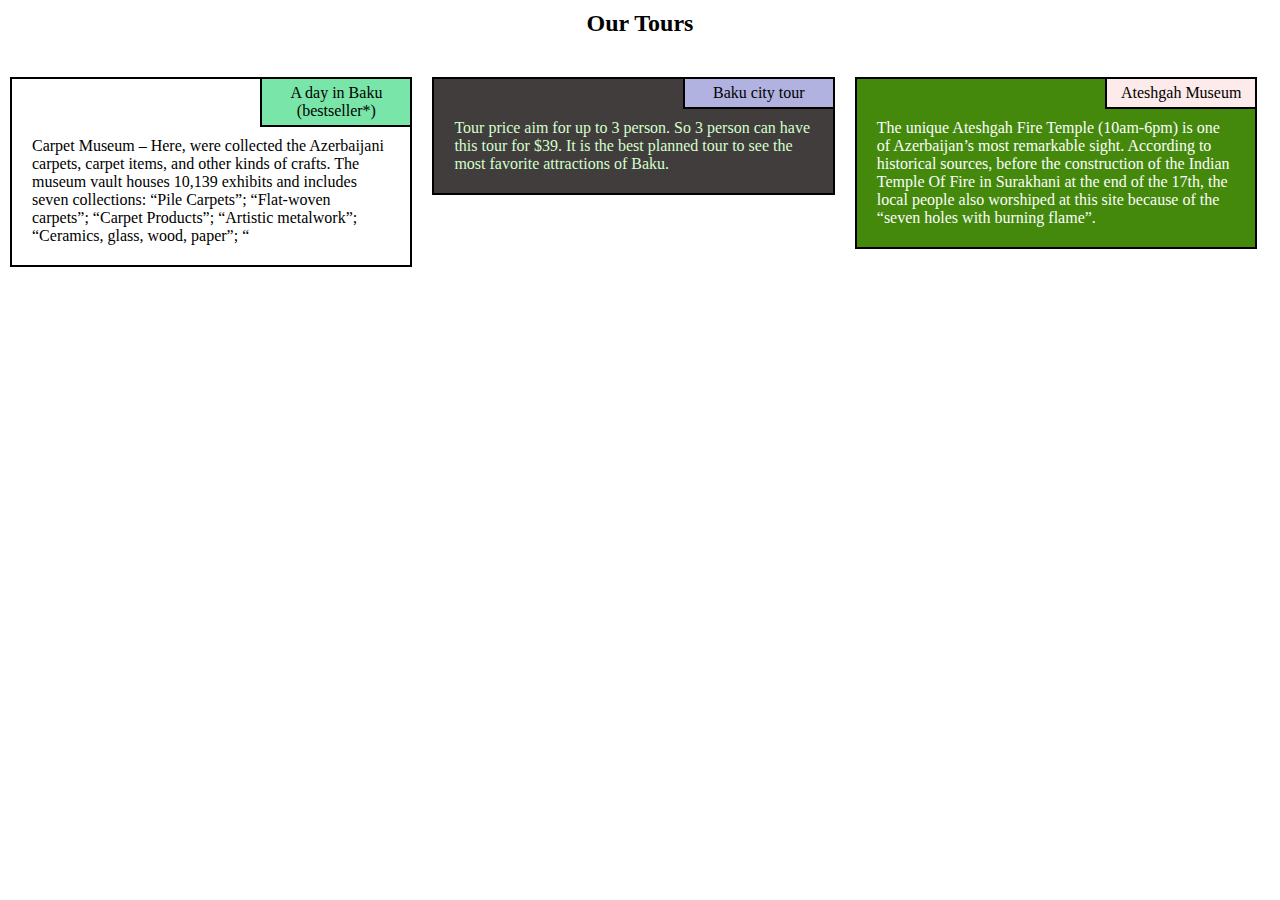
<file: module2-solution/index.html>
<!DOCTYPE html>
<!-- Assignment done by Artunj Behbudlu -->
<html>
<head>
<meta charset="utf-8">
<meta name="viewport" content="width=device-width, initial-scale=1">
<title>Our Tours - Best Tours to Baku</title>
<link rel="stylesheet" type="text/css" href="css/style.css">
</head>
<body>
	<div class='container'>
		<h2 class='header-title'>Our Tours</h2>
		<div class="row">
			<div class="card col-lg-4 col-md-6 col-sm-12">
				<div class='card-body light-green'>
					<p class="tag green">A day in Baku (bestseller*)</p>
					<p class="content">
						Carpet Museum – Here, were collected the Azerbaijani carpets, carpet items, and other kinds of crafts. The museum vault houses 10,139 exhibits and includes seven collections: “Pile Carpets”; “Flat-woven carpets”; “Carpet Products”; “Artistic metalwork”; “Ceramics, glass, wood, paper”; “
					<p>					
				</div>
			</div>
			<div class="card col-lg-4 col-md-6 col-sm-12">
				<div class="card-body black">
					<p class="tag purple">Baku city tour</p>
					<p class="content black-text">
						Tour price aim for up to 3 person. So 3 person can have this tour for $39. It is the best planned tour to see the most favorite attractions of Baku.
					</p>					
				</div>
			</div>
			<div class="card col-lg-4 col-md-12 col-sm-12">
				<div class='card-body dark-green dark-blue-border'>
					<p class="tag pink">Ateshgah Museum</p>
					<p class="content dark-blue-text">
						The unique Ateshgah Fire Temple (10am-6pm) is one of Azerbaijan’s most remarkable sight. According to historical sources, before the construction of the Indian Temple Of Fire in Surakhani at the end of the 17th, the local people also worshiped at this site because of the “seven holes with burning flame”.
					</p>					
				</div>
			</div>
		</div>
	</div>
</body>
</html>
</html>
</file>
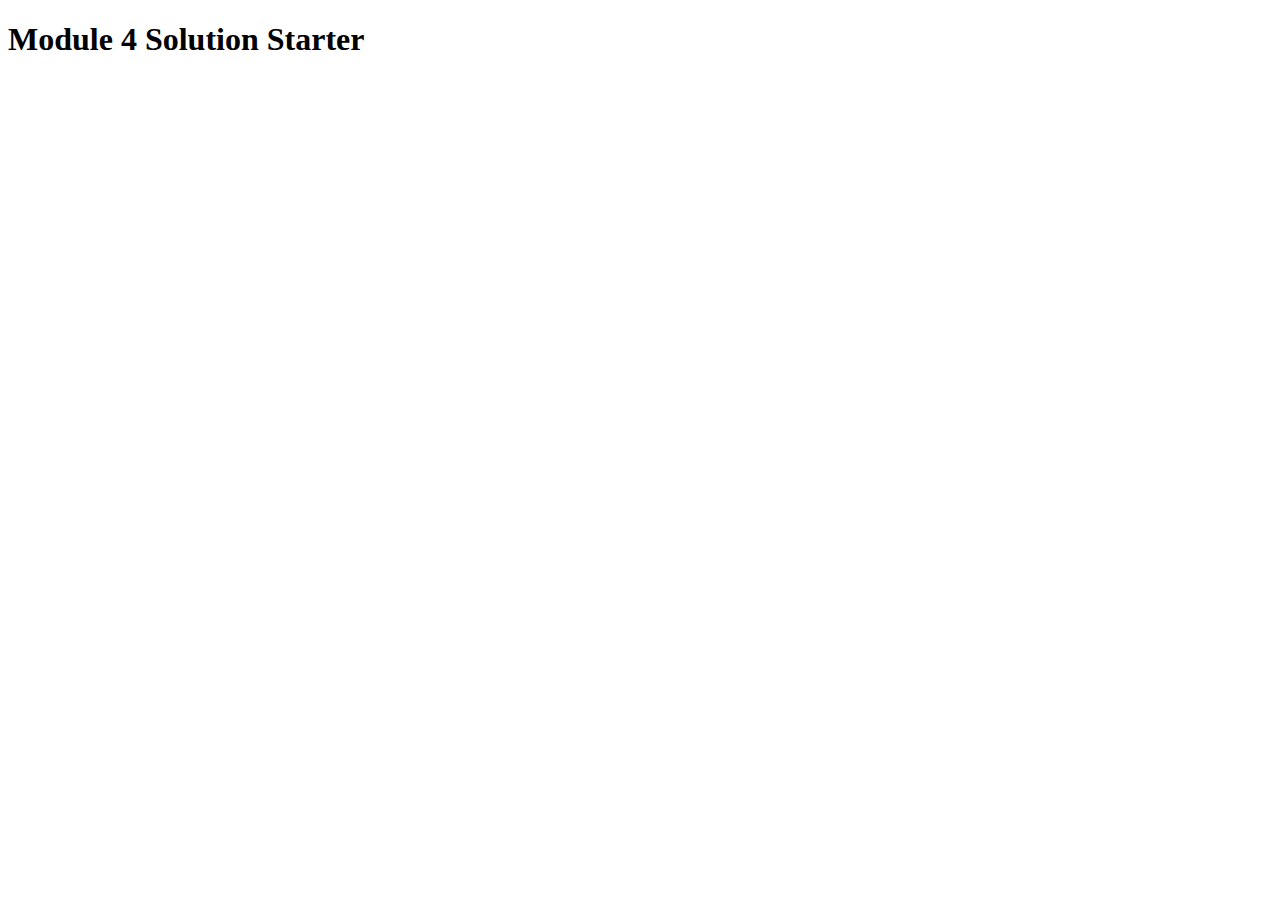
<file: module4-solution/index.html>
<!DOCTYPE html>
<html>
<head>
  <meta charset="utf-8">
  <title>Module 4 Solution Starter</title>
  <script>
    var names = []; // DO NOT REMOVE
  </script>
  <script src="SpeakHello.js"></script>
  <script src="SpeakGoodBye.js"></script>
  <script src="script.js"></script>
</head>
<body>
  <h1>Module 4 Solution Starter</h1>
</body>
</html>
</file>
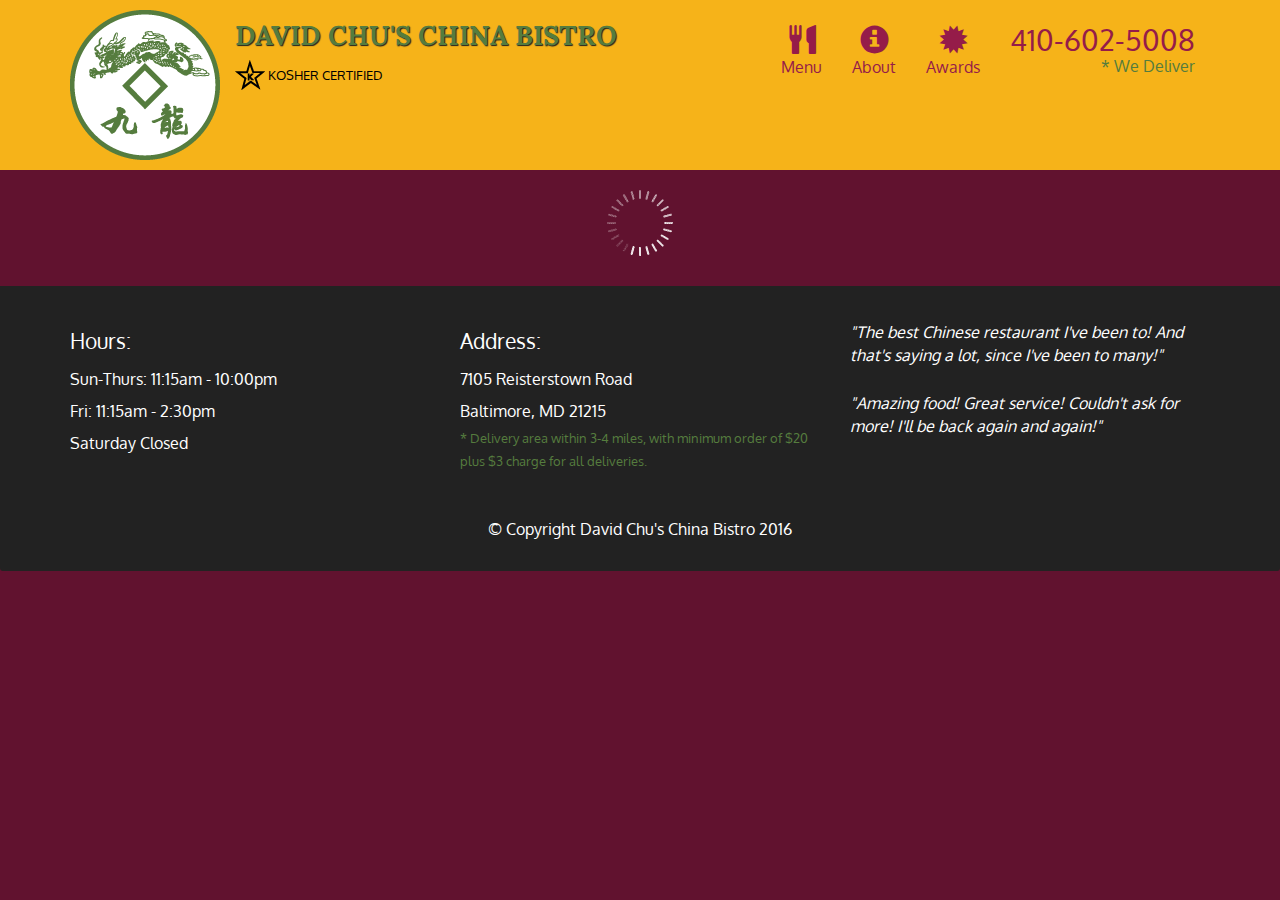
<file: module5-solution/index.html>
<!doctype html>
<html lang="en">
  <head>
    <meta charset="utf-8">
    <meta http-equiv="X-UA-Compatible" content="IE=edge">
    <meta name="viewport" content="width=device-width, initial-scale=1">
    <title>David Chu's China Bistro</title>
    <link rel="stylesheet" href="css/bootstrap.min.css">
    <link rel="stylesheet" href="css/styles.css">
    <link href='https://fonts.googleapis.com/css?family=Oxygen:400,300,700' rel='stylesheet' type='text/css'>
    <link href='https://fonts.googleapis.com/css?family=Lora' rel='stylesheet' type='text/css'>
  </head>
<body>
  <header>
    <nav id="header-nav" class="navbar navbar-default">
      <div class="container">
        <div class="navbar-header">
          <a href="index.html" class="pull-left visible-md visible-lg">
            <div id="logo-img" alt="Logo image"></div>
          </a>

          <div class="navbar-brand">
            <a href="index.html"><h1>David Chu's China Bistro</h1></a>
            <p>
              <img src="images/star-k-logo.png" alt="Kosher certification">
              <span>Kosher Certified</span>
            </p>
          </div>

          <button id="navbarToggle" type="button" class="navbar-toggle collapsed" data-toggle="collapse" data-target="#collapsable-nav" aria-expanded="false">
            <span class="sr-only">Toggle navigation</span>
            <span class="icon-bar"></span>
            <span class="icon-bar"></span>
            <span class="icon-bar"></span>
          </button>
        </div>
        
        <div id="collapsable-nav" class="collapse navbar-collapse">
           <ul id="nav-list" class="nav navbar-nav navbar-right">
            <li id="navHomeButton" class="visible-xs active">
              <a href="index.html">
                <span class="glyphicon glyphicon-home"></span> Home</a>
            </li>
            <li id="navMenuButton">
              <a href="#" onclick="$dc.loadMenuCategories();">
                <span class="glyphicon glyphicon-cutlery"></span><br class="hidden-xs"> Menu</a>
            </li>
            <li>
              <a href="#">
                <span class="glyphicon glyphicon-info-sign"></span><br class="hidden-xs"> About</a>
            </li>
            <li>
              <a href="#">
                <span class="glyphicon glyphicon-certificate"></span><br class="hidden-xs"> Awards</a>
            </li>
            <li id="phone" class="hidden-xs">
              <a href="tel:410-602-5008">
                <span>410-602-5008</span></a><div>* We Deliver</div>
            </li>
          </ul><!-- #nav-list -->
        </div><!-- .collapse .navbar-collapse -->
      </div><!-- .container -->
    </nav><!-- #header-nav -->
  </header>

  <div id="call-btn" class="visible-xs">
    <a class="btn" href="tel:410-602-5008">
    <span class="glyphicon glyphicon-earphone"></span>
    410-602-5008
    </a>
  </div>
  <div id="xs-deliver" class="text-center visible-xs">* We Deliver</div>

  <div id="main-content" class="container"></div>

  <footer class="panel-footer">
    <div class="container">
      <div class="row">
        <section id="hours" class="col-sm-4">
          <span>Hours:</span><br>
          Sun-Thurs: 11:15am - 10:00pm<br>
          Fri: 11:15am - 2:30pm<br>
          Saturday Closed
          <hr class="visible-xs">
        </section>
        <section id="address" class="col-sm-4">
          <span>Address:</span><br>
          7105 Reisterstown Road<br>
          Baltimore, MD 21215
          <p>* Delivery area within 3-4 miles, with minimum order of $20 plus $3 charge for all deliveries.</p>
          <hr class="visible-xs">
        </section>
        <section id="testimonials" class="col-sm-4">
          <p>"The best Chinese restaurant I've been to! And that's saying a lot, since I've been to many!"</p>
          <p>"Amazing food! Great service! Couldn't ask for more! I'll be back again and again!"</p>
        </section>
      </div>
      <div class="text-center">&copy; Copyright David Chu's China Bistro 2016</div>
    </div>
  </footer>

  <!-- jQuery (Bootstrap JS plugins depend on it) -->
  <script src="js/jquery-2.1.4.min.js"></script>
  <script src="js/bootstrap.min.js"></script>
  <script src="js/ajax-utils.js"></script>
  <script src="js/script.js"></script>
</body>
</html>
</file>
<file: module2-solution/css/style.css>
* {
	box-sizing: border-box;
	margin: 0;
	padding: 0;
}

body{
	margin: 0;
	padding: 0; 
}

div.container{
	top: 30px;
}

.header-title{
	padding: 10px;
	text-align: center;
}

div.row{
	margin-top: 20px;
	width: 100%
}

div.card{
	padding:10px;
	margin-right: auto;
	margin-left: auto;
}

div.card-body{
	border: 2px solid black;
}

p.tag{
	border-style: none none solid solid;
	border-width: 2px;
	text-align: center;
	margin-bottom: 10px;
	padding: 5px;
	width: 150px;
	float: right;
}

p.content{
	margin: 20px;
	clear: right;
	width: 90%;
}

.green{
	background-color: #79e5a8;
}

.purple{
	background-color: #b2b2e0;
}

.pink{
	background-color: #fdeaea;
}

.black{
	background-color: #413D3C;
}

.black-text{
	color: #d3ffce;
}

.dark-green{
	background-color: #44890c;
}

.dark-blue-text{
	color: #FCFDFD;
}

.ligh-green{
	background-color: #d3ffce;
}

/*********** LARGE DEVICES ONLY ***********/
@media (min-width: 992px){
	.col-lg-1, .col-lg-2,.col-lg-3,.col-lg-4,.col-lg-5,.col-lg-6,
	.col-lg-7,.col-lg-8,.col-lg-9,.col-lg-10,.col-lg-11,.col-lg-12{
		float:left;
	}
	.col-lg-1{
		width: 8.33%;
	}
	.col-lg-2{
		width: 16.66%;
	}
	.col-lg-3{
		width: 25%;
	}
	.col-lg-4{
		width: 33%;
	}
	.col-lg-5{
		width: 41.66%;
	}
	.col-lg-6{
		width: 50%;
	}					
	.col-lg-7{
		width: 58.33%;
	}
	.col-lg-8{
		width: 66.66%;
	}
	.col-lg-9{
		width: 74.99%;
	}
	.col-lg-10{
		width: 83.33%;
	}
	.col-lg-11{
		width: 91.66%;
	}
	.col-lg-12{
		width: 100%;
	}	
}

/*********** MEDIUM DEVICES ONLY ***********/
@media (min-width: 768px) and (max-width: 991px){
	.col-md-1, .col-md-2,.col-md-3,.col-md-4,.col-md-5,.col-md-6,
	.col-md-7,.col-md-8,.col-md-9,.col-md-10,.col-md-11,.col-md-12{
		float:left;
	}
	.col-md-1{
		width: 8.33%;
	}
	.col-md-2{
		width: 16.66%;
	}
	.col-md-3{
		width: 25%;
	}
	.col-md-4{
		width: 33%;
	}
	.col-md-5{
		width: 41.66%;
	}
	.col-md-6{
		width: 50%;
	}					
	.col-md-7{
		width: 58.33%;
	}
	.col-md-8{
		width: 66.66%;
	}
	.col-md-9{
		width: 74.99%;
	}
	.col-md-10{
		width: 83.33%;
	}
	.col-md-11{
		width: 91.66%;
	}
	.col-md-12{
		width: 100%;
	}	
}

/*********** SMALL DEVICES ONLY ***********/
@media (max-width: 767px){
	.col-sm-1, .col-sm-2,.col-sm-3,.col-sm-4,.col-sm-5,.col-sm-6,
	.col-sm-7,.col-sm-8,.col-sm-9,.col-sm-10,.col-sm-11,.col-sm-12{
		float:left;
	}
	.col-sm-1{
		width: 8.33%;
	}
	.col-sm-2{
		width: 16.66%;
	}
	.col-sm-3{
		width: 25%;
	}
	.col-sm-4{
		width: 33%;
	}
	.col-sm-5{
		width: 41.66%;
	}
	.col-sm-6{
		width: 50%;
	}					
	.col-sm-7{
		width: 58.33%;
	}
	.col-sm-8{
		width: 66.66%;
	}
	.col-sm-9{
		width: 74.99%;
	}
	.col-sm-10{
		width: 83.33%;
	}
	.col-sm-11{
		width: 91.66%;
	}
	.col-sm-12{
		width: 100%;
	}	
}
</file>
<file: module5-solution/css/styles.css>
body {
  font-size: 16px;
  color: #fff;
  background-color: #61122f;
  font-family: 'Oxygen', sans-serif;
}

/** HEADER **/
#header-nav {
  background-color: #f6b319;
  border-radius: 0;
  border: 0;
}

#logo-img {
  background: url('../images/restaurant-logo_large.png') no-repeat;
  width: 150px;
  height: 150px;
  margin: 10px 15px 10px 0;
}

.navbar-brand {
  padding-top: 25px;
}
.navbar-brand h1 { /* Restaurant name */
  font-family: 'Lora', serif;
  color: #557c3e;
  font-size: 1.5em;
  text-transform: uppercase;
  font-weight: bold;
  text-shadow: 1px 1px 1px #222;
  margin-top: 0;
  margin-bottom: 0;
  line-height: .75;
}
.navbar-brand a:hover, .navbar-brand a:focus {
  text-decoration: none;
}
.navbar-brand p { /* Kosher cert */
  color: #000;
  text-transform: uppercase;
  font-size: .7em;
  margin-top: 15px;
}
.navbar-brand p span { /* Star-K */
  vertical-align: middle;
}

#nav-list {
  margin-top: 10px;
}
#nav-list a {
  color: #951C49;
  text-align: center;
}
#nav-list a:hover {
  background: #E7E7E7;
}
#nav-list a span {
  font-size: 1.8em;
}

#phone {
  margin-top: 5px;
}
#phone a { /* Phone number */
  text-align: right;
  padding-bottom: 0;
}
#phone div { /* We Deliver */
  color: #557c3e;
  text-align: right;
  padding-right: 15px;
}

.navbar-header button.navbar-toggle, .navbar-header .icon-bar {
  border: 1px solid #61122f;
}
.navbar-header button.navbar-toggle {
  clear: both;
  margin-top: -30px;
}
/* END HEADER */

/* FOOTER */
.panel-footer {
  margin-top: 30px;
  padding-top: 35px;
  padding-bottom: 30px;
  background-color: #222;
  border-top: 0;
}
.panel-footer div.row {
  margin-bottom: 35px;
}
#hours, #address {
  line-height: 2;
}
#hours > span, #address > span {
  font-size: 1.3em;
}
#address p {
  color: #557c3e;
  font-size: .8em;
  line-height: 1.8;
}
#testimonials {
  font-style: italic;
}
#testimonials p:nth-child(2) {
  margin-top: 25px;
}
/* END FOOTER */



/* HOME PAGE */
.container .jumbotron {
  box-shadow: 0 0 50px #3F0C1F;
  border: 2px solid #3F0C1F;
}

#menu-tile, #specials-tile, #map-tile {
  height: 250px;
  width: 100%;
  margin-bottom: 15px;
  position: relative;
  border: 2px solid #3F0C1F;
  overflow: hidden;
}
#menu-tile:hover, #specials-tile:hover, #map-tile:hover {
  box-shadow: 0 1px 5px 1px #cccccc;
}
#menu-tile {
  background: url('../images/menu-tile.jpg') no-repeat;
  background-position: center;
}
#specials-tile {
  background: url('../images/specials-tile.jpg') no-repeat;
  background-position: center;
}
#menu-tile span, #specials-tile span, #map-tile span {
  position: absolute;
  bottom: 0;
  right: 0;
  width: 100%;
  text-align: center;
  font-size: 1.6em;
  text-transform: uppercase;
  background-color: #000;
  color: #fff;
  opacity: .8;
}
/* END HOME PAGE */

/* MENU CATEGORIES PAGE */
.category-tile { 
  position: relative;
  border: 2px solid #3F0C1F;
  overflow: hidden;
  width: 200px;
  height: 200px;
  margin: 0 auto 15px;
}
.category-tile span {
  position: absolute;
  bottom: 0;
  right: 0;
  width: 100%;
  text-align: center;
  font-size: 1.2em;
  text-transform: uppercase;
  background-color: #000;
  color: #fff;
  opacity: .8;
}
.category-tile:hover {
  box-shadow: 0 1px 5px 1px #cccccc;
}

#menu-categories-title + div {
  margin-bottom: 50px;
}
/* END MENU CATEGORIES PAGE */

/* SINGLE CATEGORY PAGE */
.menu-item-tile {
  margin-bottom: 25px;
}
.menu-item-tile hr {
  width: 80%;
}
.menu-item-tile .menu-item-price {
  font-size: 1.1em;
  text-align: right;
  margin-top: -15px;
  margin-right: -15px;
}
.menu-item-tile .menu-item-price span {
  font-size: .6em;
}
.menu-item-photo {
  position: relative;
  border: 2px solid #3F0C1F; 
  overflow: hidden;
  padding: 0;
  margin-right: -15px;
  margin-left: auto;
  margin-bottom: 20px;
  max-width: 250px;
}
.menu-item-photo div {
  position: absolute;
  bottom: 0;
  right: 0;
  width: 80px;
  background-color: #557c3e;
  text-align: center;
}
.menu-item-description {
  padding-right: 30px;
}
h3.menu-item-title {
  margin: 0 0 10px;
}
.menu-item-details {
  font-size: .9em;
  font-style: italic;
}
/* END SINGLE CATEGORY PAGE */


/********** Large devices only **********/
@media (min-width: 1200px) {
  .container .jumbotron {
    background: url('../images/jumbotron_1200.jpg') no-repeat;
    height: 675px;
  }
}

/********** Medium devices only **********/
@media (min-width: 992px) and (max-width: 1199px) {
  /* Header */
  #logo-img {
    background: url('../images/restaurant-logo_medium.png') no-repeat;
    width: 100px;
    height: 100px;
    margin: 5px 5px 5px 0;
  }
  /* End Header */

  /* Home Page */
  .container .jumbotron {
    background: url('../images/jumbotron_992.jpg') no-repeat;
    height: 558px;
  }
  /* End Home Page */
}

/********** Small devices only **********/
@media (min-width: 768px) and (max-width: 991px) {
  /* Home Page */
  .container .jumbotron {
    background: url('../images/jumbotron_768.jpg') no-repeat;
    height: 432px;
  }
  /* End Home Page */
}

/********** Extra small devices only **********/
@media (max-width: 767px) {
  /* Header */
  .navbar-brand {
    padding-top: 10px;
    height: 80px;
  }
  .navbar-brand h1 { /* Restaurant name */
    padding-top: 10px;
    font-size: 5vw; /* 1vw = 1% of viewport width */
  }
  .navbar-brand p { /* Kosher cert */
    font-size: .6em;
    margin-top: 12px;
  }
  .navbar-brand p img { /* Star-K */
    height: 20px;
  }

  #collapsable-nav a { /* Collapsed nav menu text */
    font-size: 1.2em;
  }
  #collapsable-nav a span { /* Collapsed nav menu glyph */
    font-size: 1em;
    margin-right: 5px;
  }

  #call-btn > a {
    font-size: 1.5em;
    display: block;
    margin: 0 20px;
    padding: 10px;
    border: 2px solid #fff;
    background-color: #f6b319;
    color: #951c49;
  }
  #xs-deliver {
    margin-top: 5px;
    font-size: .7em;
    letter-spacing: .1em;
    text-transform: uppercase;
  }
  /* End Header */

  /* Footer */
  .panel-footer section {
    margin-bottom: 30px;
    text-align: center;
  }
  .panel-footer section:nth-child(3) {
    margin-bottom: 0; /* margin already exists on the whole row */
  }
  .panel-footer section hr {
    width: 50%;
  }
  /* End Footer */

  /* Home Page */
  .container .jumbotron {
    margin-top: 30px;
    padding: 0;
  }
  #menu-tile, #specials-tile {
    width: 360px;
    margin: 0 auto 15px;
  }

  .menu-item-photo {
    margin-right: auto;
  }
  .menu-item-tile .menu-item-price {
    text-align: center;
  }
  .menu-item-description {
    text-align: center;;
  }
}


/********** Super extra small devices Only :-) (e.g., iPhone 4) **********/
@media (max-width: 479px) {
  /* Header */
  .navbar-brand h1 { /* Restaurant name */
    padding-top: 5px;
    font-size: 6vw;
  }
  /* End Header */
  
  /* Home page */
  #menu-tile, #specials-tile {
    width: 280px;
    margin: 0 auto 15px;
  }

  .col-xxs-12 {
    position: relative;
    min-height: 1px;
    padding-right: 15px;
    padding-left: 15px;
    float: left;
    width: 100%;
  }
}
</file>
